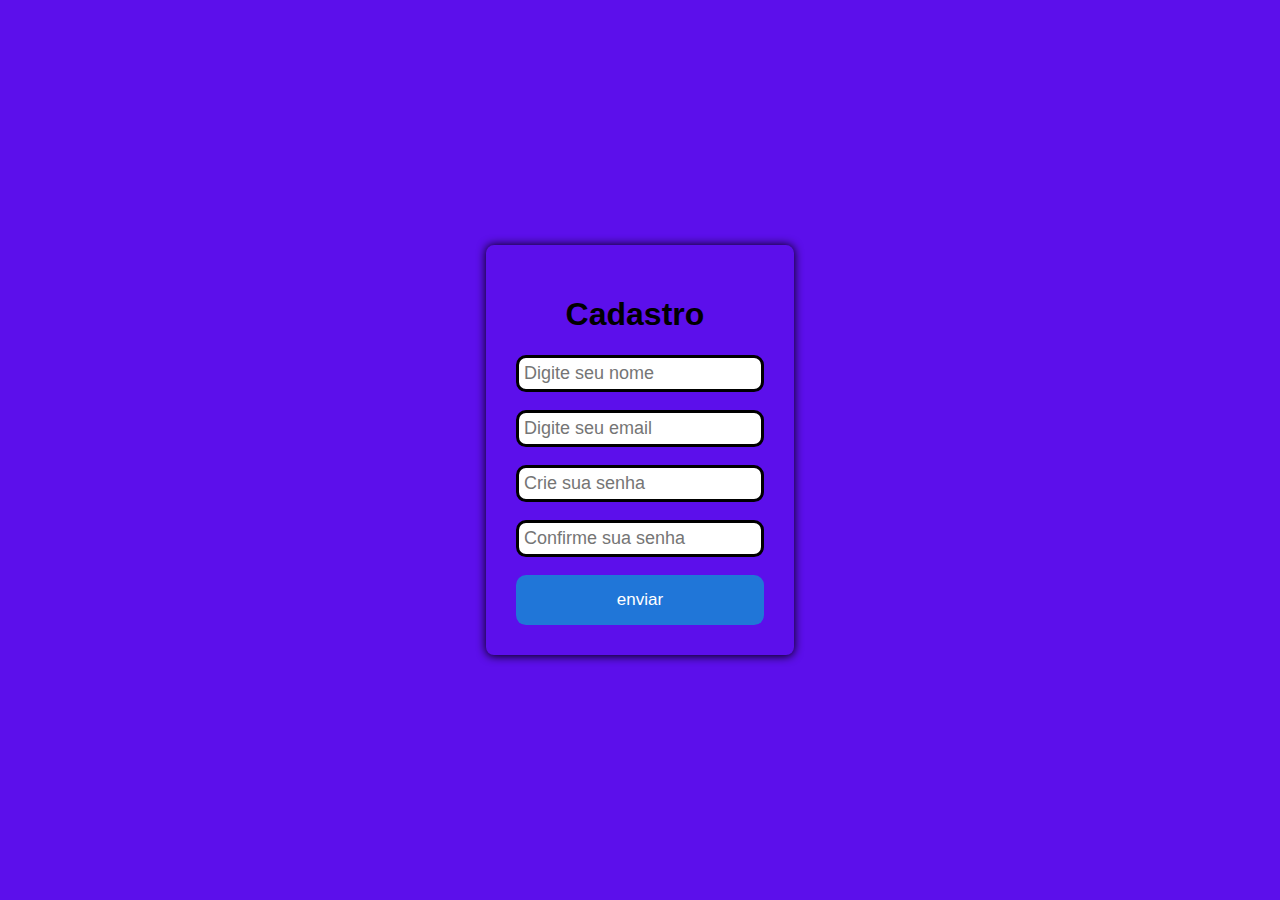
<file: pages/Cadastro/cadastro.html>
<!DOCTYPE html>
<html lang="pt-br">
<head>
    <meta charset="UTF-8">
    <meta name="viewport" content="width=device-width, initial-scale=1.0">
    <title>cadastro</title>
    <link rel="stylesheet" href="cadastro.css">
    <link rel="icon" type="image/png" href="">
</head>



<div>
        <h1>Cadastro</h1>
        <form action="xxx.php" method="post">

            <input required type="text" name="nome" maxlength="60" placeholder="Digite seu nome"><br><br>

            <input required type="email" placeholder="Digite seu email"><br><br>

            <input required type="password" placeholder="Crie sua senha"><br><br>

            <input type="password" placeholder="Confirme sua senha" required><br><br>

            <button type="submit">enviar</button>


        </form>
    </div>
</body>
</html>
</file>
<file: pages/Cadastro/cadastro.css>
body{
    background-color: rgba(92,15,235,255);
    font-family: Arial, Helvetica, sans-serif;
}
h1{
    align-items: center;
    transform: translate(20%);
    color: black;
    }

div{
    background-color: transparent;
    position:absolute;
    top: 50%;
    left: 50%;
    transform: translate(-50%,-50%);
    padding: 30px;
    height: px;
    border-radius: 15px;
    color: white;
    align-items: center;
    border-radius: 0.5rem;
    box-shadow:0 0 10px black ;
}
input{
    padding: 5px;
    border: none;
    outline: none;
    font-size:18px ;
    align-items: center;
    border-style: solid;
    border-color: black;
    border-radius: 10px;
}
button{
     background-color: rgb(32, 118, 216);
    border: none;
    padding: 15px;
    width: 100%;
    border-radius: 10px;
    color: white;
    font-size: 17px;
    cursor: pointer
    
}
button:hover{
    background-color: blueviolet;
}

.info{
display: flex;
justify-content: center; 
align-items: center;
text-align: center;
width:150px;
border-style: solid;
border-color: transparent;

}
.info:hover{
border-color: transparent;
}
</file>
